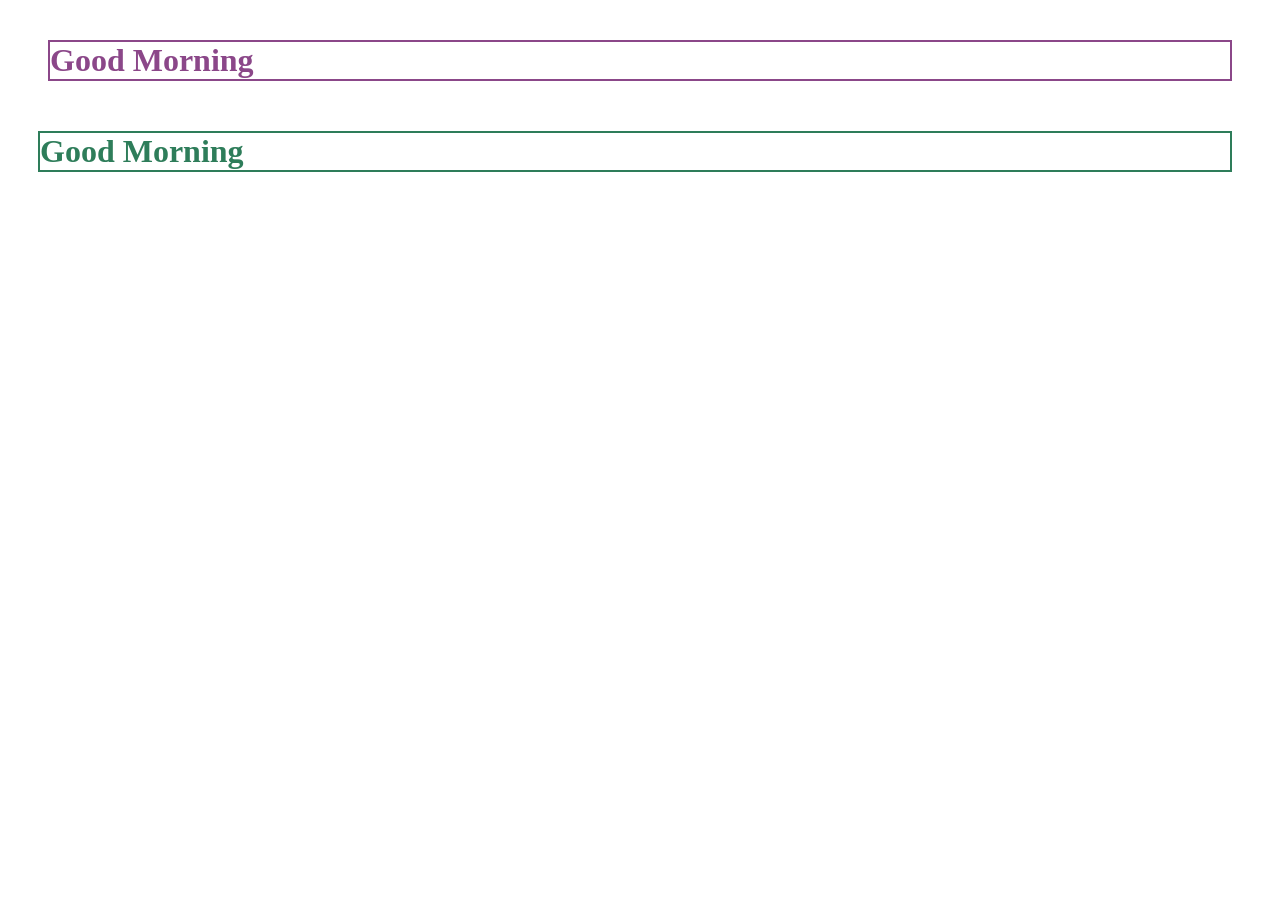
<file: Day5/index.html>
<!DOCTYPE html>
<html lang="en">
<head>
    <meta charset="UTF-8">
    <meta name="viewport" content="width=device-width, initial-scale=1.0">
    <title>Document</title>
    <link rel="stylesheet" href="style.css">
</head>
<body>

    <!-- <div class="box"></div> -->

    <div class="header"></div>
    <div class="footer"></div>

    <h1 class="first-head">Good Morning</h1>
    <h1>Good Morning</h1>

</body>
</html>
</file>
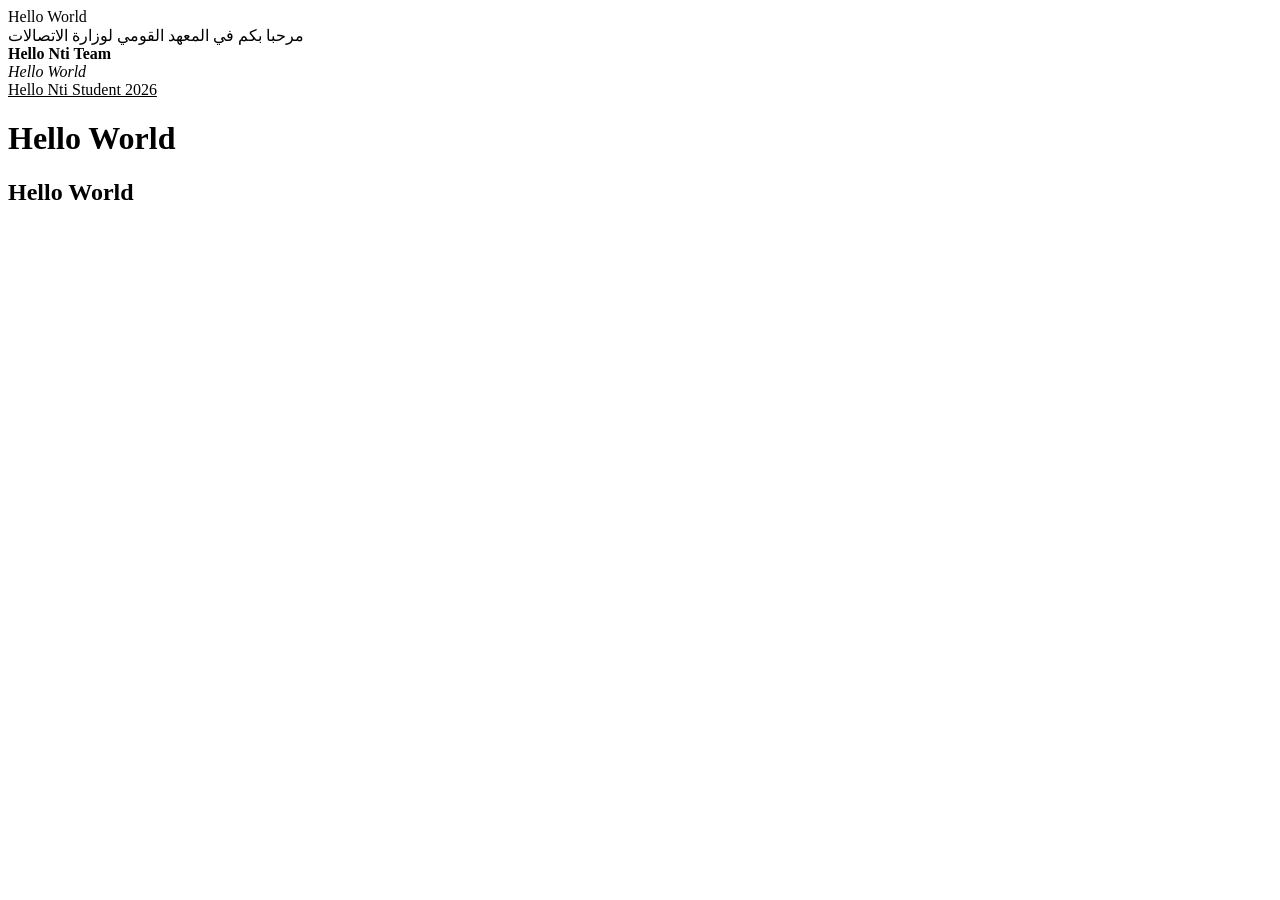
<file: Day3/day3-task1.html>
<!DOCTYPE html>
<html>

<head>
    <title>Day 3</title>
    <meta charset="UTF-8">
</head>

<body>

    Hello World <br>
    مرحبا بكم في المعهد القومي لوزارة الاتصالات <br>
    <b>Hello Nti Team</b> <br>
    <i>Hello World</i> <br>
    <u>Hello Nti Student 2026</u> <br>
    <h1>Hello World</h1>
    <h2>Hello World</h2>

</body>

</html>
</file>
<file: Day5/style.css>
h1 {
    color: #2E7D5A;
    border: 2px solid #2E7D5A;
    margin-top: 50px;
    margin-right: 40px;
    margin-bottom: 20px;
    margin-left: 30px;
}

.first-head {
    color: #8B4789;
    border: 2px solid #8B4789;
    margin: 40px;
}
</file>
